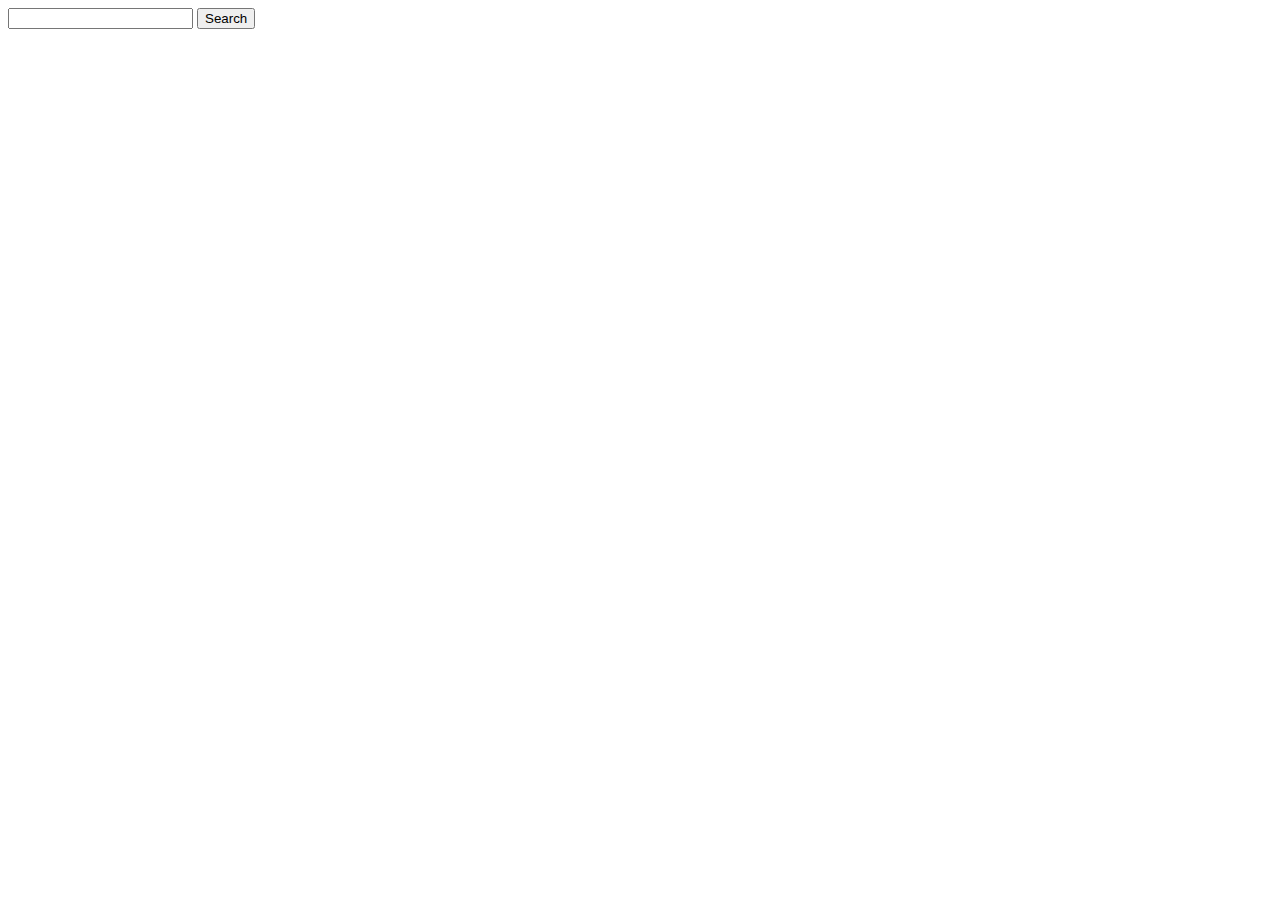
<file: events/templates/events/search_form.html>
<html>
<head>
    <title>Search</title>
</head>
<body>
    <form action="/search/" method="get">
        <input type="text" name="q">
        <input type="submit" value="Search">
    </form>
</body>
</html>
</file>
